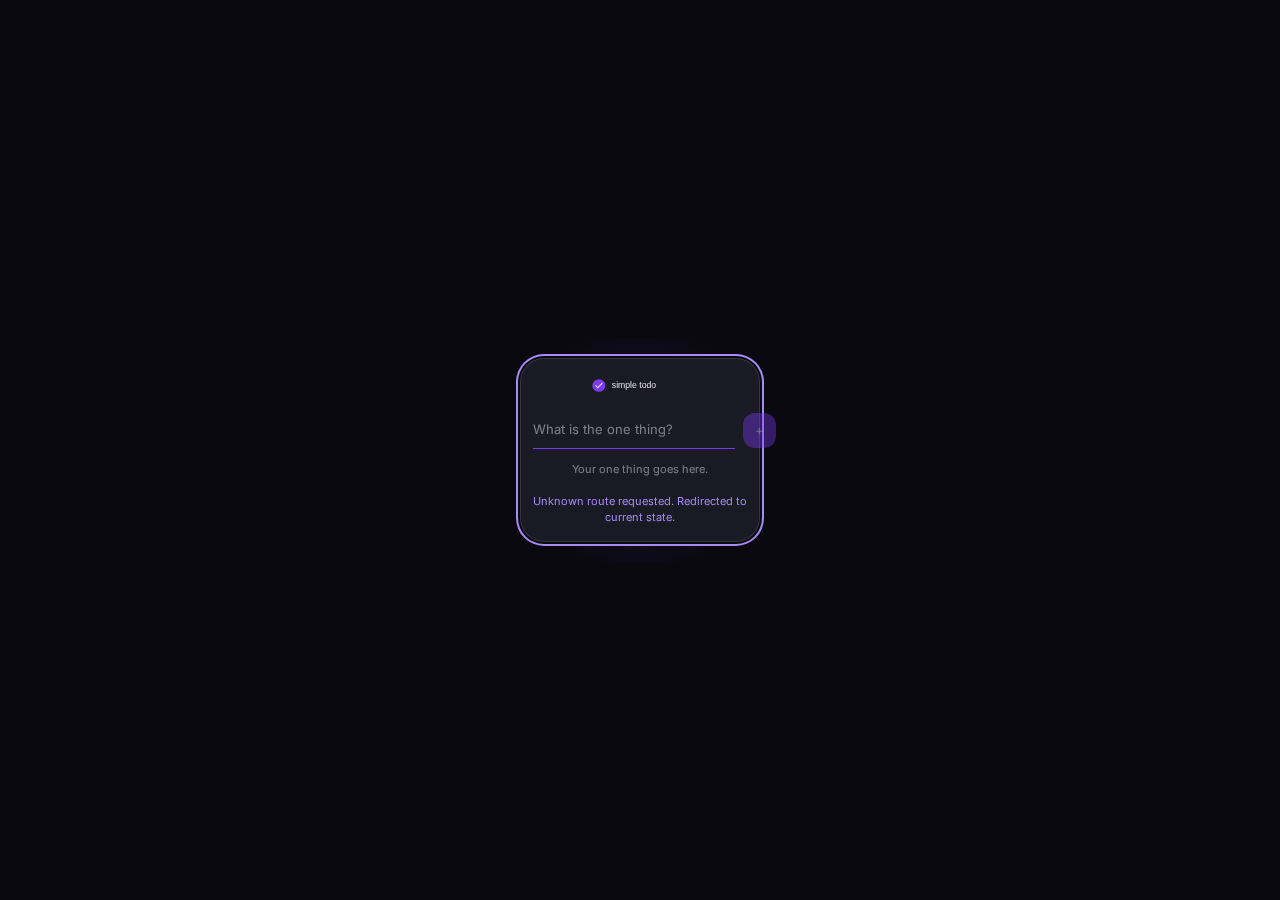
<file: screens/index.html>
<!DOCTYPE html>
<html lang="en">
  <head>
    <meta charset="UTF-8" />
    <meta name="viewport" content="width=device-width, initial-scale=1.0" />
    <title>simple todo</title>
    <meta name="description" content="A single-todo app with routing, state, and local persistence." />

    <meta property="og:title" content="simple todo" />
    <meta property="og:description" content="One todo at a time - create, complete, delete, persist." />
    <meta property="og:type" content="website" />
    <meta property="og:image" content="/public/og-image.svg" />
    <meta name="twitter:card" content="summary_large_image" />
    <meta name="twitter:image" content="/public/og-image.svg" />

    <link rel="icon" type="image/svg+xml" href="/public/favicon.svg" />
    <link rel="stylesheet" href="/design-system/globals.css" />
    <link rel="stylesheet" href="/design-system/components/ui/card.css" />
    <link rel="stylesheet" href="/design-system/components/ui/button.css" />
    <link rel="stylesheet" href="/screens/app.css" />
  </head>
  <body>
    <main class="page">
      <div class="card-glow-wrap">
        <section class="card" aria-label="Single todo card">
          <div class="brand" aria-hidden="true">
            <img class="brand__logo" src="/public/logo.svg" alt="" />
          </div>

          <form class="input-area" id="todo-form">
            <input
              type="text"
              class="todo-input"
              id="todo-input"
              placeholder="What is the one thing?"
              autocomplete="off"
              maxlength="120"
            />
            <button type="submit" class="btn" id="add-btn" aria-label="Add todo">+</button>
          </form>

          <div class="divider is-hidden" id="divider"></div>

          <div class="todo-item is-hidden" id="todo-item">
            <button class="checkbox" id="checkbox" type="button" aria-label="Mark as complete">
              <svg
                class="check-icon"
                viewBox="0 0 10 10"
                fill="none"
                stroke="currentColor"
                stroke-width="1.5"
                stroke-linecap="round"
                stroke-linejoin="round"
              >
                <polyline points="1.5,5.5 4,8 8.5,2.5" />
              </svg>
            </button>

            <span class="todo-text" id="todo-text"></span>

            <button class="btn btn--circle" id="delete-btn" type="button" aria-label="Delete todo">x</button>
          </div>

          <p class="empty-hint" id="empty-hint">Your one thing goes here.</p>
          <p class="status-note" id="status-note" role="status" aria-live="polite"></p>
        </section>
      </div>
    </main>

    <script type="module" src="/screens/app.js"></script>
  </body>
</html>
</file>
<file: design-system/globals.css>
/* ============================================================
   simple-todo — Global Styles (Midnight Orchid)
   Source: docs/design/design-spec.md
   ============================================================ */

/* --- Fonts --- */
@import url("https://fonts.googleapis.com/css2?family=Playfair+Display:wght@500&family=Inter:wght@400&display=swap");

/* --- CSS Custom Properties --- */
:root {
  /* Palette */
  --color-background: #09090f;
  --color-card-surface: #1a1a24;
  --color-card-border: rgba(255, 255, 255, 0.12);
  --color-primary: #7c3aed;
  --color-primary-light: #a78bfa;
  --color-text: #e4e0ec;
  --color-text-muted: rgba(228, 224, 236, 0.5);
  --color-glow: rgba(124, 58, 237, 0.25);

  /* Typography */
  --font-display: "Playfair Display", Georgia, serif;
  --font-ui: "Inter", system-ui, sans-serif;
  --font-weight-display: 500;
  --font-weight-ui: 400;

  /* Type scale */
  --text-xs: 11px;
  --text-sm: 13px;
  --text-base: 15px;
  --text-lg: 18px;

  /* Spacing (base 4px) */
  --space-1: 4px;
  --space-2: 8px;
  --space-3: 12px;
  --space-4: 16px;
  --space-5: 20px;
  --space-6: 24px;
  --space-8: 32px;

  /* Radii */
  --radius-sm: 8px;
  --radius-md: 12px;
  --radius-lg: 24px;
  --radius-full: 9999px;

  /* Shadows & Effects */
  --shadow-glow: 0 0 80px 20px rgba(124, 58, 237, 0.25);
  --backdrop-blur-card: blur(16px);
  --border-gradient: linear-gradient(135deg, #7c3aed, #a78bfa);

  /* Animation */
  --duration-fast: 150ms;
  --duration-base: 250ms;
  --easing-smooth: ease-in-out;

  /* Layout */
  --card-width: 240px;
}

/* --- Base Reset --- */
*,
*::before,
*::after {
  margin: 0;
  padding: 0;
  box-sizing: border-box;
}

html,
body {
  height: 100%;
  width: 100%;
  font-family: var(--font-ui);
  font-weight: var(--font-weight-ui);
  font-size: var(--text-base);
  line-height: 1.6;
  color: var(--color-text);
  background-color: var(--color-background);
  -webkit-font-smoothing: antialiased;
  -moz-osx-font-smoothing: grayscale;
}

/* --- Utility Classes --- */

.font-display {
  font-family: var(--font-display);
  font-weight: var(--font-weight-display);
}

.font-ui {
  font-family: var(--font-ui);
  font-weight: var(--font-weight-ui);
}

.text-muted {
  color: var(--color-text-muted);
}

.center-page {
  display: flex;
  align-items: center;
  justify-content: center;
  min-height: 100vh;
}

/* --- Focus Ring Utility --- */
.focus-ring:focus-visible {
  outline: none;
  box-shadow: 0 0 0 2px var(--color-background), 0 0 0 4px var(--color-primary-light);
}

/* --- Animated Gradient Border (card) --- */
@keyframes border-cycle {
  0%, 100% { border-color: var(--color-primary); }
  50% { border-color: var(--color-primary-light); }
}

@keyframes pulse-gentle {
  0%, 100% { transform: scale(1); }
  50% { transform: scale(1.1); }
}

/* --- Transition Utility --- */
.transition-fast {
  transition-property: background-color, color, border-color, box-shadow, transform, opacity;
  transition-duration: var(--duration-fast);
  transition-timing-function: var(--easing-smooth);
}

.transition-base {
  transition-property: background-color, color, border-color, box-shadow, transform, opacity;
  transition-duration: var(--duration-base);
  transition-timing-function: var(--easing-smooth);
}

/* --- Disabled State Utility --- */
.disabled {
  opacity: 0.4;
  cursor: not-allowed;
  pointer-events: none;
}

/* --- Strikethrough (completed todo) --- */
.completed-text {
  text-decoration: line-through;
  opacity: 0.55;
}
</file>
<file: design-system/components/ui/card.css>
.card-glow-wrap {
  position: relative;
}

.card-glow-wrap::before {
  content: "";
  position: absolute;
  inset: calc(var(--space-5) * -1);
  border-radius: var(--radius-lg);
  background: radial-gradient(circle, var(--color-glow) 0%, transparent 70%);
  z-index: 0;
  pointer-events: none;
}

.card {
  position: relative;
  z-index: 1;
  width: var(--card-width);
  padding: var(--space-4) var(--space-3);
  background-color: var(--color-card-surface);
  backdrop-filter: var(--backdrop-blur-card);
  -webkit-backdrop-filter: var(--backdrop-blur-card);
  border: 1px solid var(--color-card-border);
  border-radius: var(--radius-lg);
  animation: border-cycle 2.5s var(--easing-smooth) infinite;
  transition-property: box-shadow, border-color;
  transition-duration: var(--duration-base);
  transition-timing-function: var(--easing-smooth);
}

.card:hover {
  box-shadow: 0 0 calc(var(--space-8) + var(--space-2)) var(--space-2) var(--color-glow);
}

.card:focus-within {
  box-shadow: 0 0 0 2px var(--color-background), 0 0 0 4px var(--color-primary-light);
}
</file>
<file: design-system/components/ui/button.css>
.btn {
  display: inline-flex;
  align-items: center;
  justify-content: center;
  gap: var(--space-2);
  padding: var(--space-2) var(--space-3);
  min-height: 32px;
  font-family: var(--font-ui);
  font-weight: var(--font-weight-ui);
  font-size: var(--text-sm);
  line-height: 1.5;
  color: var(--color-text);
  white-space: nowrap;
  background-color: var(--color-primary);
  border: none;
  border-radius: var(--radius-md);
  cursor: pointer;
  transition-property: background-color, box-shadow, transform, opacity;
  transition-duration: var(--duration-fast);
  transition-timing-function: var(--easing-smooth);
}

.btn:hover:not(:disabled) {
  background-color: var(--color-primary-light);
}

.btn:focus-visible {
  outline: none;
  box-shadow: 0 0 0 2px var(--color-background), 0 0 0 4px var(--color-primary-light);
}

.btn:active:not(:disabled) {
  transform: scale(0.97);
}

.btn:disabled {
  opacity: 0.4;
  cursor: not-allowed;
}

.btn--circle {
  width: 28px;
  height: 28px;
  min-height: 28px;
  padding: 0;
  border-radius: var(--radius-full);
  font-size: var(--text-base);
  flex-shrink: 0;
}

.btn--circle:hover:not(:disabled) {
  animation: pulse-gentle 1.5s var(--easing-smooth) infinite;
  background-color: var(--color-primary-light);
}
</file>
<file: screens/app.css>
.page {
  display: flex;
  align-items: center;
  justify-content: center;
  min-height: 100vh;
  padding: var(--space-8);
}

.card {
  display: flex;
  flex-direction: column;
  gap: var(--space-3);
}

.brand {
  display: flex;
  justify-content: center;
  margin-bottom: var(--space-1);
}

.brand__logo {
  width: 104px;
  height: auto;
}

.input-area {
  display: flex;
  gap: var(--space-2);
  align-items: center;
}

.todo-input {
  flex: 1;
  background: transparent;
  border: none;
  border-bottom: 1px solid var(--color-card-border);
  padding: var(--space-2) 0;
  font-family: var(--font-ui);
  font-weight: var(--font-weight-ui);
  font-size: var(--text-sm);
  line-height: 1.5;
  color: var(--color-text);
  outline: none;
  transition: border-color var(--duration-fast) var(--easing-smooth);
}

.todo-input::placeholder {
  color: var(--color-text-muted);
}

.todo-input:focus {
  border-bottom-color: var(--color-primary);
}

.todo-input:disabled {
  opacity: 0.6;
  cursor: not-allowed;
}

.divider {
  width: 100%;
  height: 1px;
  background-color: var(--color-card-border);
}

.todo-item {
  display: flex;
  align-items: center;
  gap: var(--space-2);
}

.todo-text {
  flex: 1;
  font-family: var(--font-display);
  font-weight: var(--font-weight-display);
  font-size: var(--text-lg);
  line-height: 1.5;
  color: var(--color-text);
  word-break: break-word;
  transition: opacity var(--duration-fast) var(--easing-smooth);
}

.todo-text.completed {
  text-decoration: line-through;
  opacity: 0.55;
}

.checkbox {
  width: 20px;
  height: 20px;
  flex-shrink: 0;
  border-radius: var(--radius-full);
  border: 2px solid var(--color-primary);
  background: transparent;
  cursor: pointer;
  display: inline-flex;
  align-items: center;
  justify-content: center;
  padding: 0;
  color: var(--color-text);
  transition-property: background-color, border-color, box-shadow;
  transition-duration: var(--duration-fast);
  transition-timing-function: var(--easing-smooth);
}

.checkbox:hover:not(:disabled) {
  border-color: var(--color-primary-light);
  background-color: var(--color-glow);
}

.checkbox:focus-visible {
  outline: none;
  box-shadow: 0 0 0 2px var(--color-background), 0 0 0 4px var(--color-primary-light);
}

.checkbox:disabled {
  opacity: 0.4;
  cursor: not-allowed;
}

.checkbox.checked {
  background-color: var(--color-primary);
  border-color: var(--color-primary);
}

.checkbox .check-icon {
  display: none;
  width: 10px;
  height: 10px;
}

.checkbox.checked .check-icon {
  display: block;
}

.empty-hint {
  text-align: center;
  font-size: var(--text-xs);
  color: var(--color-text-muted);
}

.status-note {
  text-align: center;
  font-size: var(--text-xs);
  line-height: 1.4;
  padding-top: var(--space-1);
  min-height: 18px;
}

.status-note--info {
  color: var(--color-text-muted);
}

.status-note--error {
  color: var(--color-primary-light);
}

.is-hidden {
  display: none !important;
}
</file>
